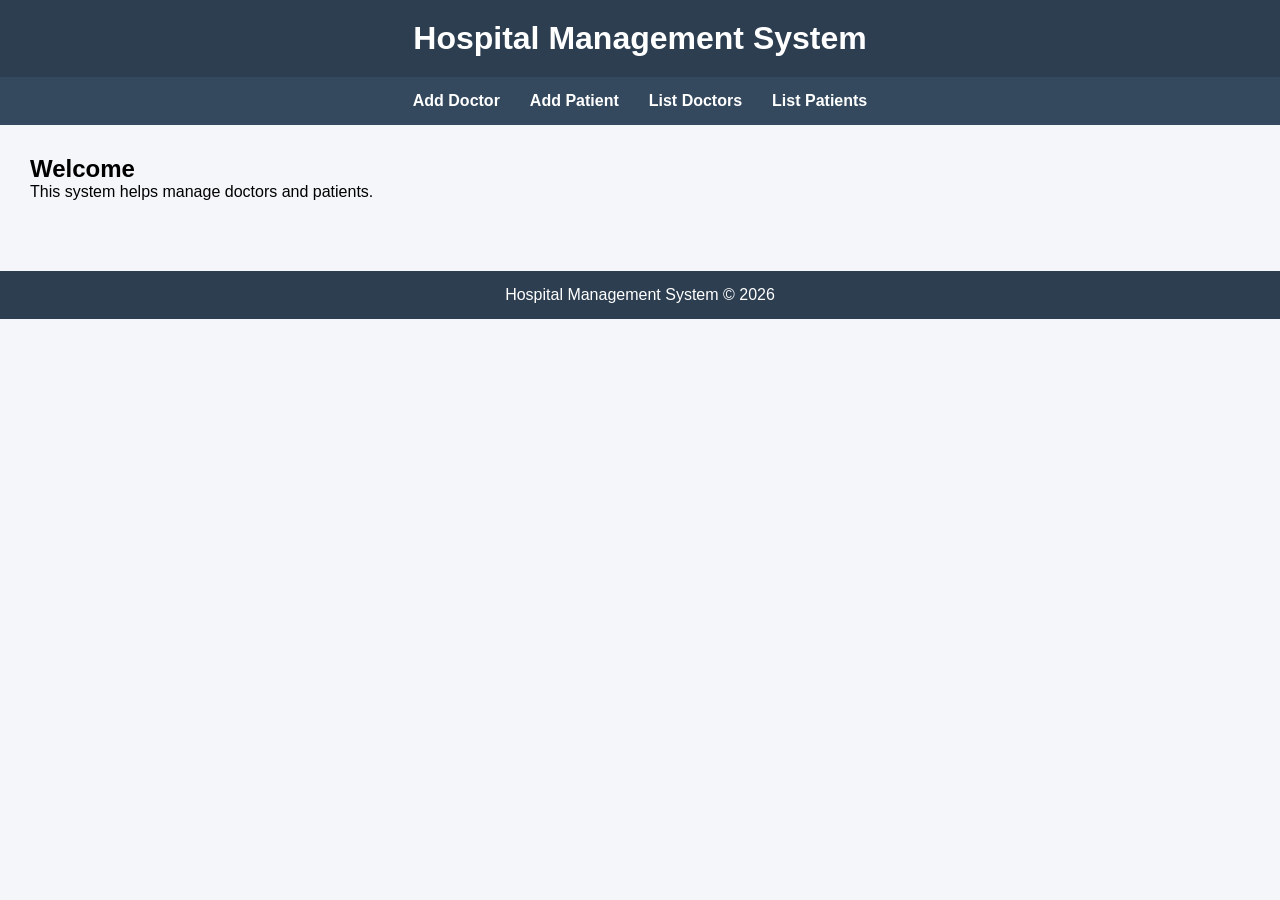
<file: HospitalManagement.MVCApp/wwwroot/index.html>
﻿<!DOCTYPE html>
<html>
<head>
    <meta charset="utf-8"/>
    <link rel="stylesheet" href="css/style.css"/>
    <title>Hospital Management System</title>
</head>
<body>
    <header>
        <h1>Hospital Management System</h1>
    </header>
    <nav>
        <a href="add-doctor.html">Add Doctor</a>
        <a href="add-patient.html">Add Patient</a>
        <a href="list-doctors.html">List Doctors</a>
        <a href="list-patients.html">List Patients</a>
    </nav>

    <section>
        <article>
            <h2>Welcome</h2>
            <p>This system helps manage doctors and patients.</p>
        </article>
    </section>

    <footer>
        <p>Hospital Management System © 2026</p>
    </footer>

</body>
</html>
</file>
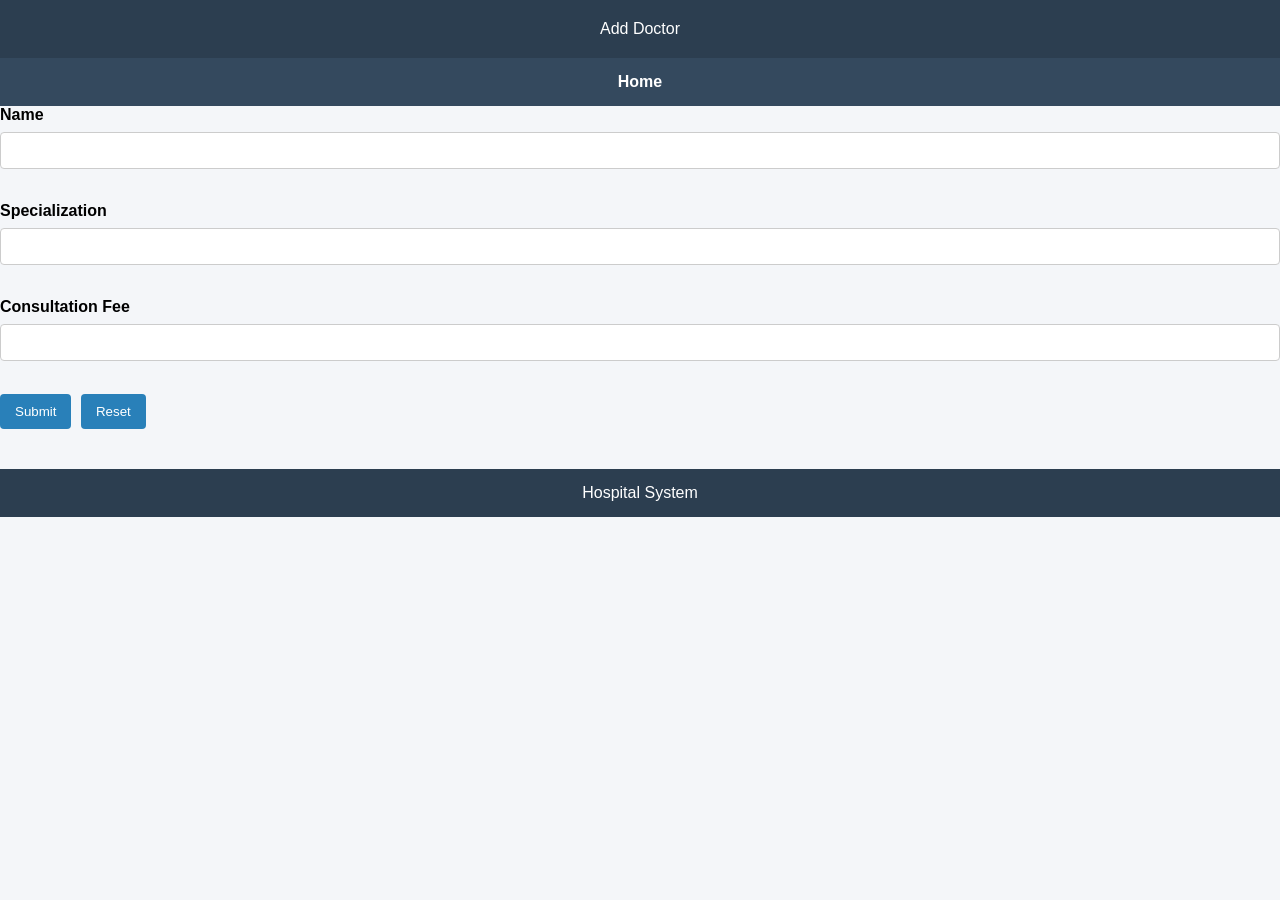
<file: HospitalManagement.MVCApp/wwwroot/add-doctor.html>
﻿<!DOCTYPE html>
<html>
<head>
    <meta charset="utf-8" />
    <title>Add Doctor</title>
    <link rel="stylesheet" href="css/style.css" />
</head>
<body>
    <header>Add Doctor</header>
    <nav>
        <a href="index.html">Home</a>
    </nav>

    <form>
        <label for="name">Name</label>
        <input type="text" id="name" required /><br /><br />

        <label for="specialization">Specialization</label>
        <input type="text" id="specialization" required /><br /><br />

        <label for="consultationfee">Consultation Fee</label>
        <input type="number" id="consultationfee" min="1" required /><br /><br />

        <button type="submit">Submit</button>
        <button type="reset">Reset</button>
    </form>

    <footer>
        <p>Hospital System</p>
    </footer>
</body>
</html>
</file>
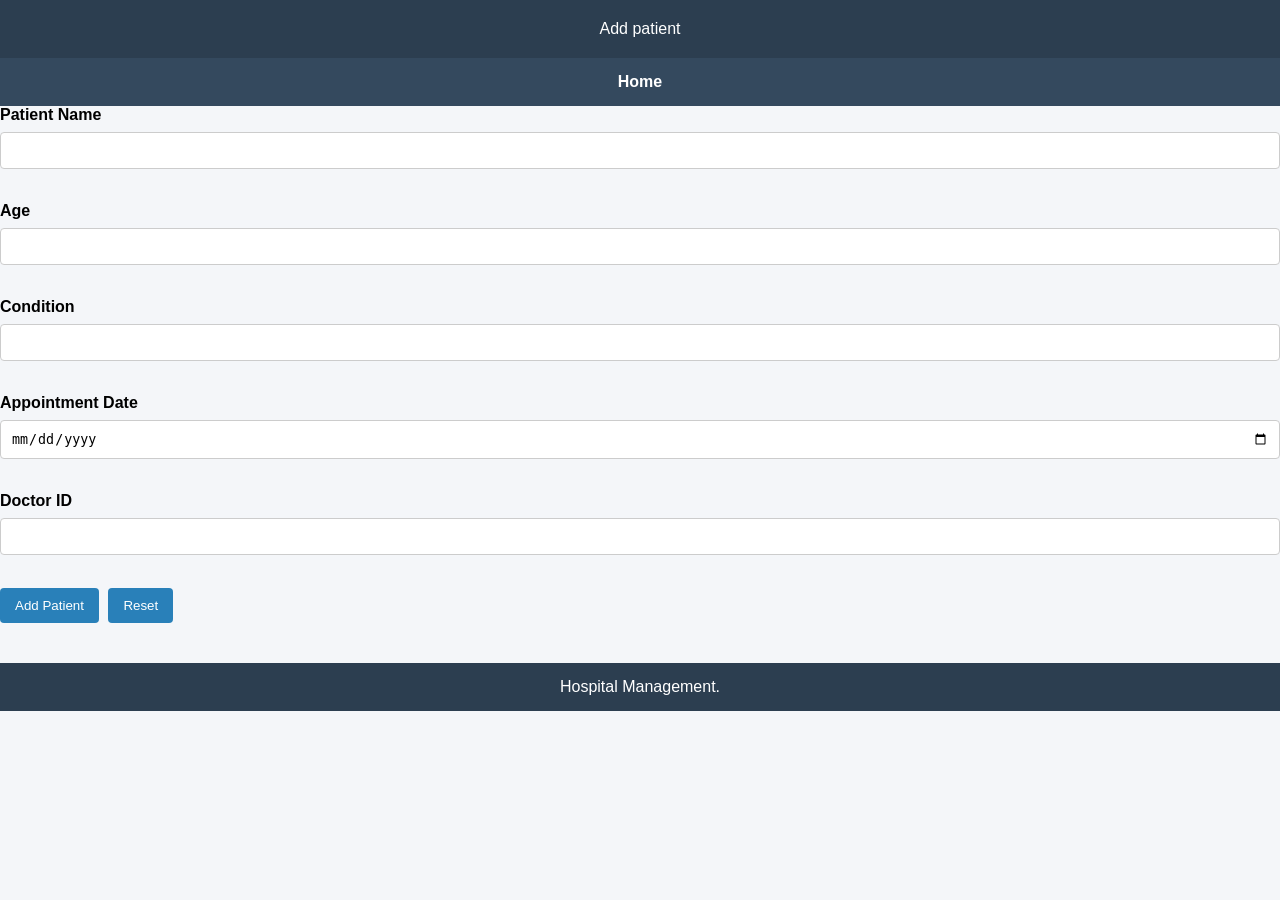
<file: HospitalManagement.MVCApp/wwwroot/add-patient.html>
﻿<!DOCTYPE html>
<html>
<head>
    <meta charset="utf-8" />
    <title>Add Patient</title>
    <link rel="stylesheet" href="css/style.css" />
</head>
<body>
    <header>Add patient</header>
    <nav>
        <a href="index.html">Home</a>
    </nav>

    <form>
        <label for="name">Patient Name</label><br>
        <input type="text" id="name" required><br><br>

        <label for="age">Age</label><br>
        <input type="number" id="age" min="1" required><br><br>

        <label for="condition">Condition</label><br>
        <input type="text" id="condition" required><br><br>

        <label for="appointment">Appointment Date</label><br>
        <input type="date" id="appointment" required><br><br>

        <label for="doctorId">Doctor ID</label><br>
        <input type="number" id="doctorId" min="1" required><br><br>

        <button type="submit">Add Patient</button>
        <button type="reset">Reset</button>
    </form>

    <footer>
        Hospital Management.
    </footer>
</body>
</html>
</file>
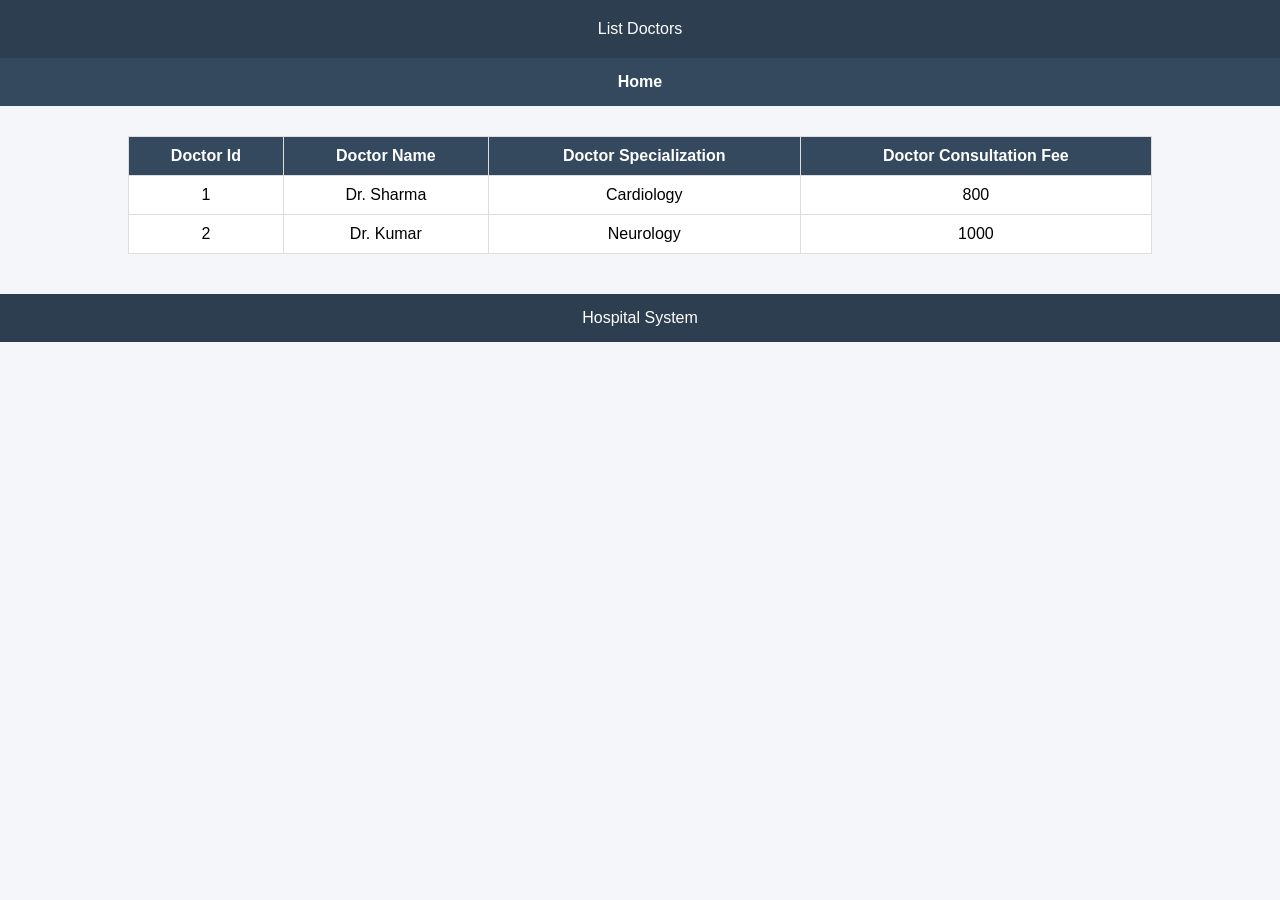
<file: HospitalManagement.MVCApp/wwwroot/list-doctors.html>
﻿<!DOCTYPE html>
<html>
<head>
    <meta charset="utf-8" />
    <title>List Doctors</title>
    <link rel="stylesheet" href="css/style.css" />
</head>
<body>
    <header>List Doctors</header>
    <nav>
        <a href="index.html">Home</a>
    </nav>

    <table border="1">
        <thead>
            <tr>
                <th>Doctor Id</th>
                <th>Doctor Name</th>
                <th>Doctor Specialization</th>
                <th>Doctor Consultation Fee</th>
            </tr>
        </thead>
        <tbody>
            <tr>
                <td>1</td>
                <td>Dr. Sharma</td>
                <td>Cardiology</td>
                <td>800</td>
            </tr>

            <tr>
                <td>2</td>
                <td>Dr. Kumar</td>
                <td>Neurology</td>
                <td>1000</td>
            </tr>
        </tbody>
    </table>

    <footer>Hospital System</footer>
</body>
</html>
</file>
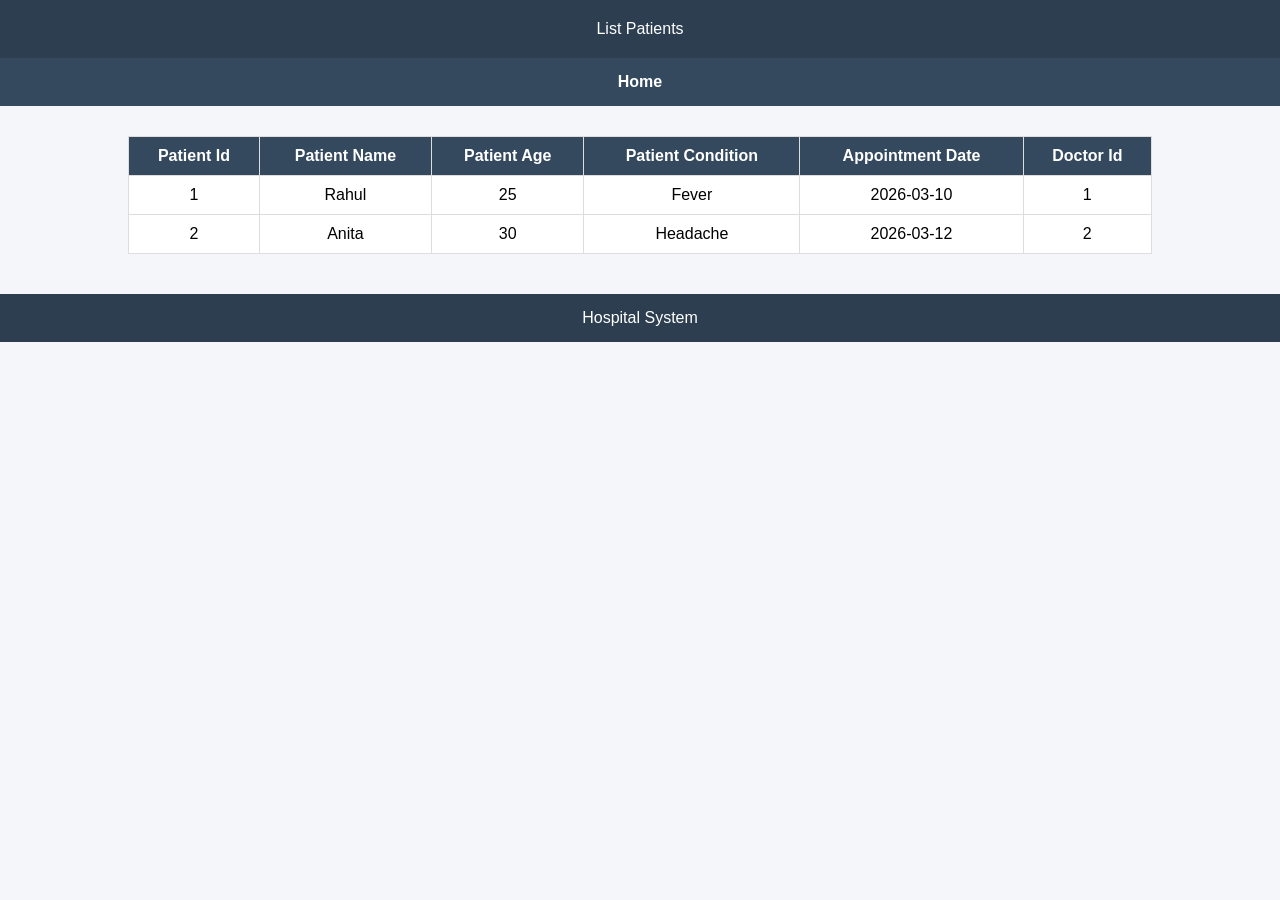
<file: HospitalManagement.MVCApp/wwwroot/list-patients.html>
﻿<!DOCTYPE html>
<html>
<head>
    <meta charset="utf-8" />
    <title>List Patients</title>
    <link rel="stylesheet" href="css/style.css" />
</head>
<body>
    <header>List Patients</header>
    <nav>
        <a href="index.html">Home</a>
    </nav>

    <table border="1">
        <thead>
            <tr>
                <th>Patient Id</th>
                <th>Patient Name</th>
                <th>Patient Age</th>
                <th>Patient Condition</th>
                <th>Appointment Date</th>
                <th>Doctor Id</th>
            </tr>
        </thead>
        <tbody>
            <tr>
                <td>1</td>
                <td>Rahul</td>
                <td>25</td>
                <td>Fever</td>
                <td>2026-03-10</td>
                <td>1</td>
            </tr>

            <tr>
                <td>2</td>
                <td>Anita</td>
                <td>30</td>
                <td>Headache</td>
                <td>2026-03-12</td>
                <td>2</td>
            </tr>
        </tbody>
    </table>

    <footer>Hospital System</footer>
</body>
</html>
</file>
<file: HospitalManagement.MVCApp/wwwroot/css/style.css>
﻿
* {
    margin: 0;
    padding: 0;
    box-sizing: border-box;
}

body {
    font-family: Arial, sans-serif;
    background-color: #f4f6f9;
}

header {
    background-color: #2c3e50;
    padding: 20px;
    text-align: center;
    color: white;
}

nav {
    display: flex;
    justify-content: center;
    gap: 30px;
    background-color: #34495e;
    padding: 15px;
}
nav a {
    color: white;
    text-decoration: none;
    font-weight: bold;
}

nav a:hover {
    text-decoration: underline;
}

section {
    padding: 30px;
}

.form-card {
    width: 400px;
    margin: 40px auto;
    padding: 25px;
    background-color: white;
    border-radius: 8px;
    box-shadow: 0 4px 10px rgba(0,0,0,0.2);
}

label {
    font-weight: bold;
}

input {
    width: 100%;
    padding: 10px;
    margin: 8px 0 15px 0;
    border: 1px solid #ccc;
    border-radius: 4px;
}

button {
    padding: 10px 15px;
    border: none;
    background-color: #2980b9;
    color: white;
    cursor: pointer;
    border-radius: 4px;
    margin-right: 5px;
}

    button:hover {
        background-color: #1f6391;
    }

table {
    width: 80%;
    margin: 30px auto;
    border-collapse: collapse;
    background-color: white;
}


th {
    background-color: #34495e;
    color: white;
}

td, th {
    border: 1px solid #ddd;
    padding: 10px;
    text-align: center;
}

tr:hover {
    background-color: #f2f2f2;
}

footer {
    text-align: center;
    padding: 15px;
    background-color: #2c3e50;
    color: white;
    margin-top: 40px;
}

@media (max-width: 768px) {

    nav {
        flex-direction: column;
        align-items: center;
    }

    .form-card {
        width: 90%;
    }

    table {
        width: 95%;
    }
}
</file>
